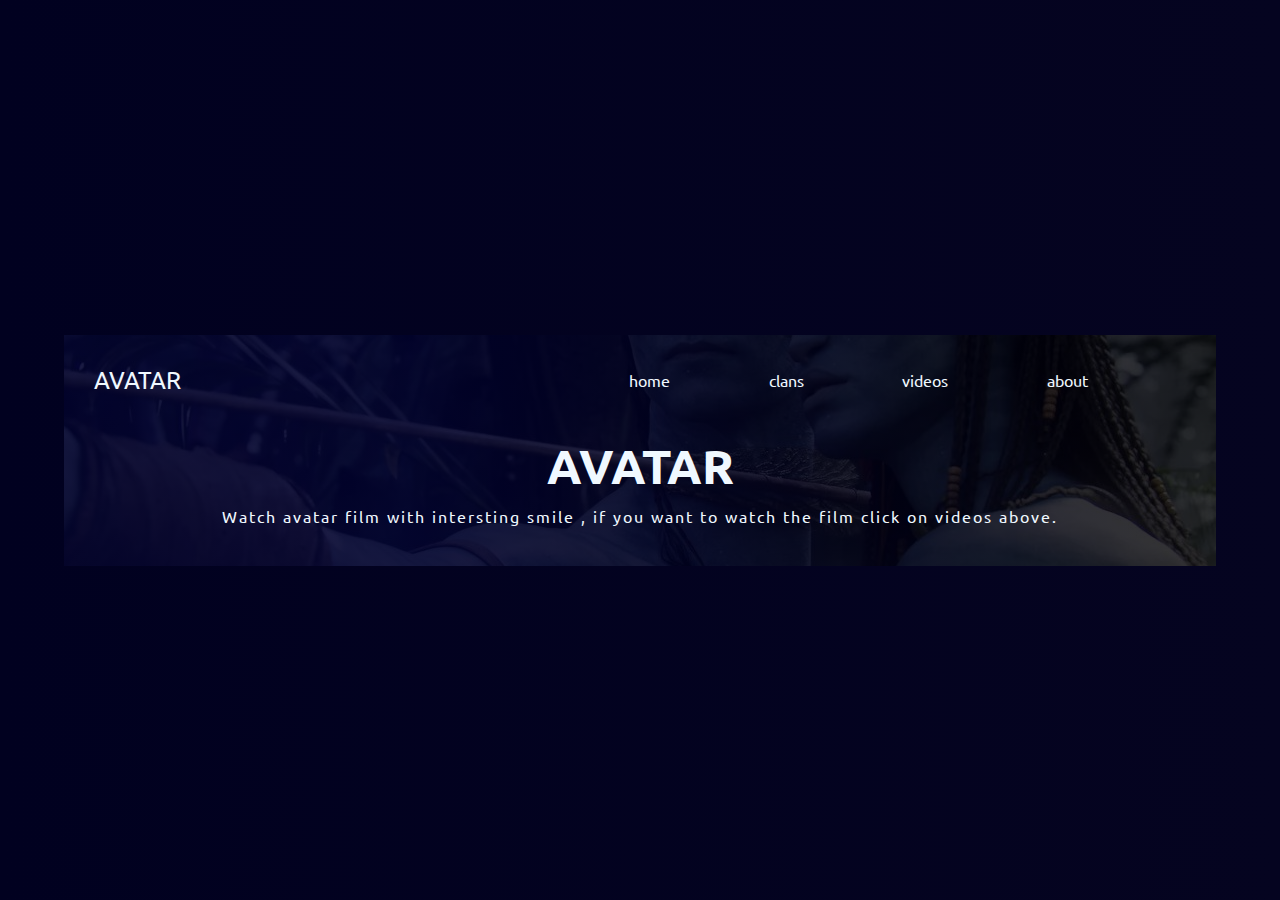
<file: index.html>
<!DOCTYPE html>
<html lang="en">
<head>
    <meta charset="UTF-8">
    <meta name="viewport" content="width=device-width , initial-scale=1.0">
   <link rel="stylesheet" href="style.css">
    <title>Avatar</title>
</head>
<body>
    <div class="container">
        <header>
            <a href="#" class="logo">Avatar</a>
            <ul>
                <li><a href="index.html">home</a></li>
                <li><a href="#">clans</a></li>
                <li><a href="videos.html">videos</a></li>
                <li><a href="#">about</a></li>
            </ul>
            </header>
        
    <div class="content">
        <h2>Avatar</h2>
        <p>Watch avatar film with intersting smile , if you want to watch the film click on videos above.</p>
        

</div>

        </div>
    
</body>
</html>
</file>
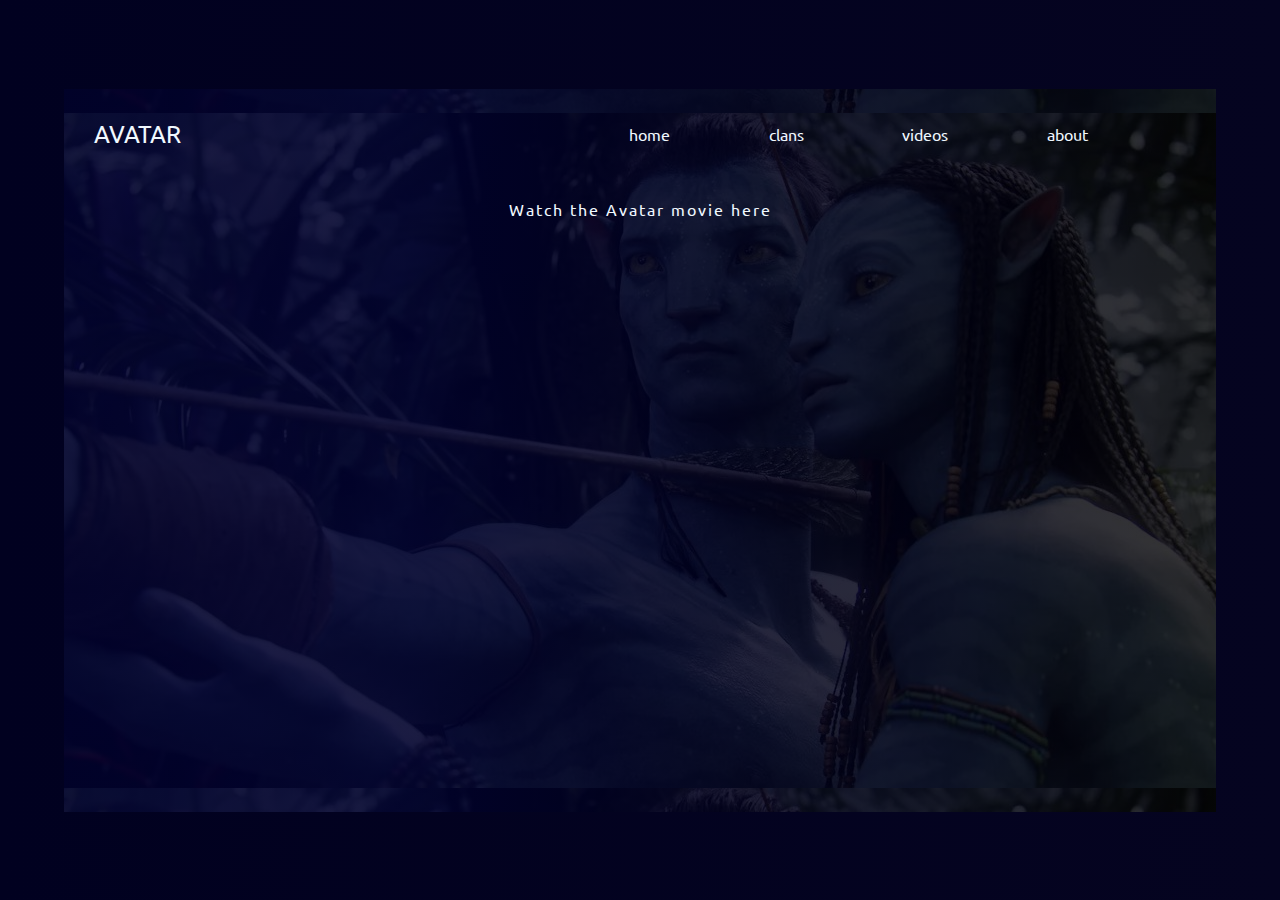
<file: videos.html>
<!DOCTYPE html>
<html lang="en">
<head>
    <meta charset="UTF-8">
    <meta name="viewport" content="width=device-width , initial-scale=1.0">
    <link rel="stylesheet" href="style.css">
    <title>Videos</title>
</head>
<body>
    <div class="container">
        <header>
            <a href="index.html" class="logo">Avatar</a>
            <ul>
                <li><a href="index.html">home</a></li>
                <li><a href="#">clans</a></li>
                <li><a href="videos.html">videos</a></li>
                <li><a href="#">about</a></li>
            </ul>
        </header>

        <div class="content">
            
            <p>Watch the Avatar movie here</p>

            <!-- Embedded Film -->
            <div class="film-container">
                <iframe 
                    src="https://vk.com/video_ext.php?oid=-220018529&id=456243242&hash=87b61eb65c183545" 
                    width="640" 
                    height="360" 
                    frameborder="0" 
                    allowfullscreen="1" 
                    allow="autoplay; encrypted-media; fullscreen; picture-in-picture">
                </iframe>
            </div>
        </div>
    </div>
</body>
</html>
</file>
<file: style.css>
@import url('https://fonts.googleapis.com/css2?family=Ubuntu:ital@1&display=swap');
*{
    font-family: 'Ubuntu',sans-serif;
    padding: 0;
    margin: 0;
    box-sizing: border-box;
}
a{
    color: aliceblue;
    text-decoration: none;
}
body{
    background-image: linear-gradient(to right, #010120,#050420);
    height: 100vh;
    display: flex;
    justify-content: center;
    align-items: center;
}
.container{
    background-image: linear-gradient(to right , #01022de5 30%,#000000cb) , url(avatar.jpg);
    background-position: center;
    width: 90%;
    max-width: 1200px;
    height: auto;
    padding: 20px;

}
.container:hover{
    background-image: linear-gradient(to right , #01022de5 30%, transparent ) , url(avatar.jpg);
    
}
header{
    display: flex;
    justify-content: space-between;
    align-items: center;
    padding: 10px;
}
.logo{
    font-size: 24px;
    text-transform: uppercase;
}
ul{
  width: 60%;
  list-style: none;
  display: flex;
  justify-content: space-evenly;
}
ul a{
    border-bottom: 2px solid  transparent ;
}
ul a:hover{
    border-bottom-color: white;
}
.content{
    color: aliceblue;
    width: 100%;
    margin-top: 20px;
    padding: 10px;
    text-align: center;
}
.content h2{
    font-size: 48px;
    text-transform: uppercase;    
}
.content p{
    letter-spacing: 2px;
    width: 100%;
    padding: 10px 0;
}
.film-container {
    margin-top: 100px;
    width: 100%;
    max-width: 800px; /* Adjust as needed */
    aspect-ratio: 16 / 9; /* Maintain aspect ratio */
    
}

.film-container iframe {
    width: 100%;
    height: 100%;
    border-radius: 10px; /* Optional: Rounded corners */
}
@media screen and (max-width: 768px) {
    body {
        height: auto;
        display: block;
    }

    .container {
        width: 100%;
        min-height: 100vh;
        background-size: cover;
    }

    /* Adjust header */
    header {
        flex-direction: column;
        align-items: center;
        text-align: center;
    }

    .logo {
        font-size: 20px;
    }

    ul {
        width: 100%;
        flex-direction: column;
        align-items: center;
    }

    ul li {
        margin: 5px 0;
    }

    /* Adjust content */
    .content {
        width: 90%;
        text-align: center;
    }

    .content h2 {
        font-size: 36px;
    }

    .content p {
        font-size: 14px;
    }

    /* Make video responsive */
    .film-container {
        width: 100%;
        max-width: 100%;
        aspect-ratio: 16 / 9;
        margin-top: 20px;
    }

    .film-container iframe {
        width: 100%;
        height: auto;
    }
}
</file>
